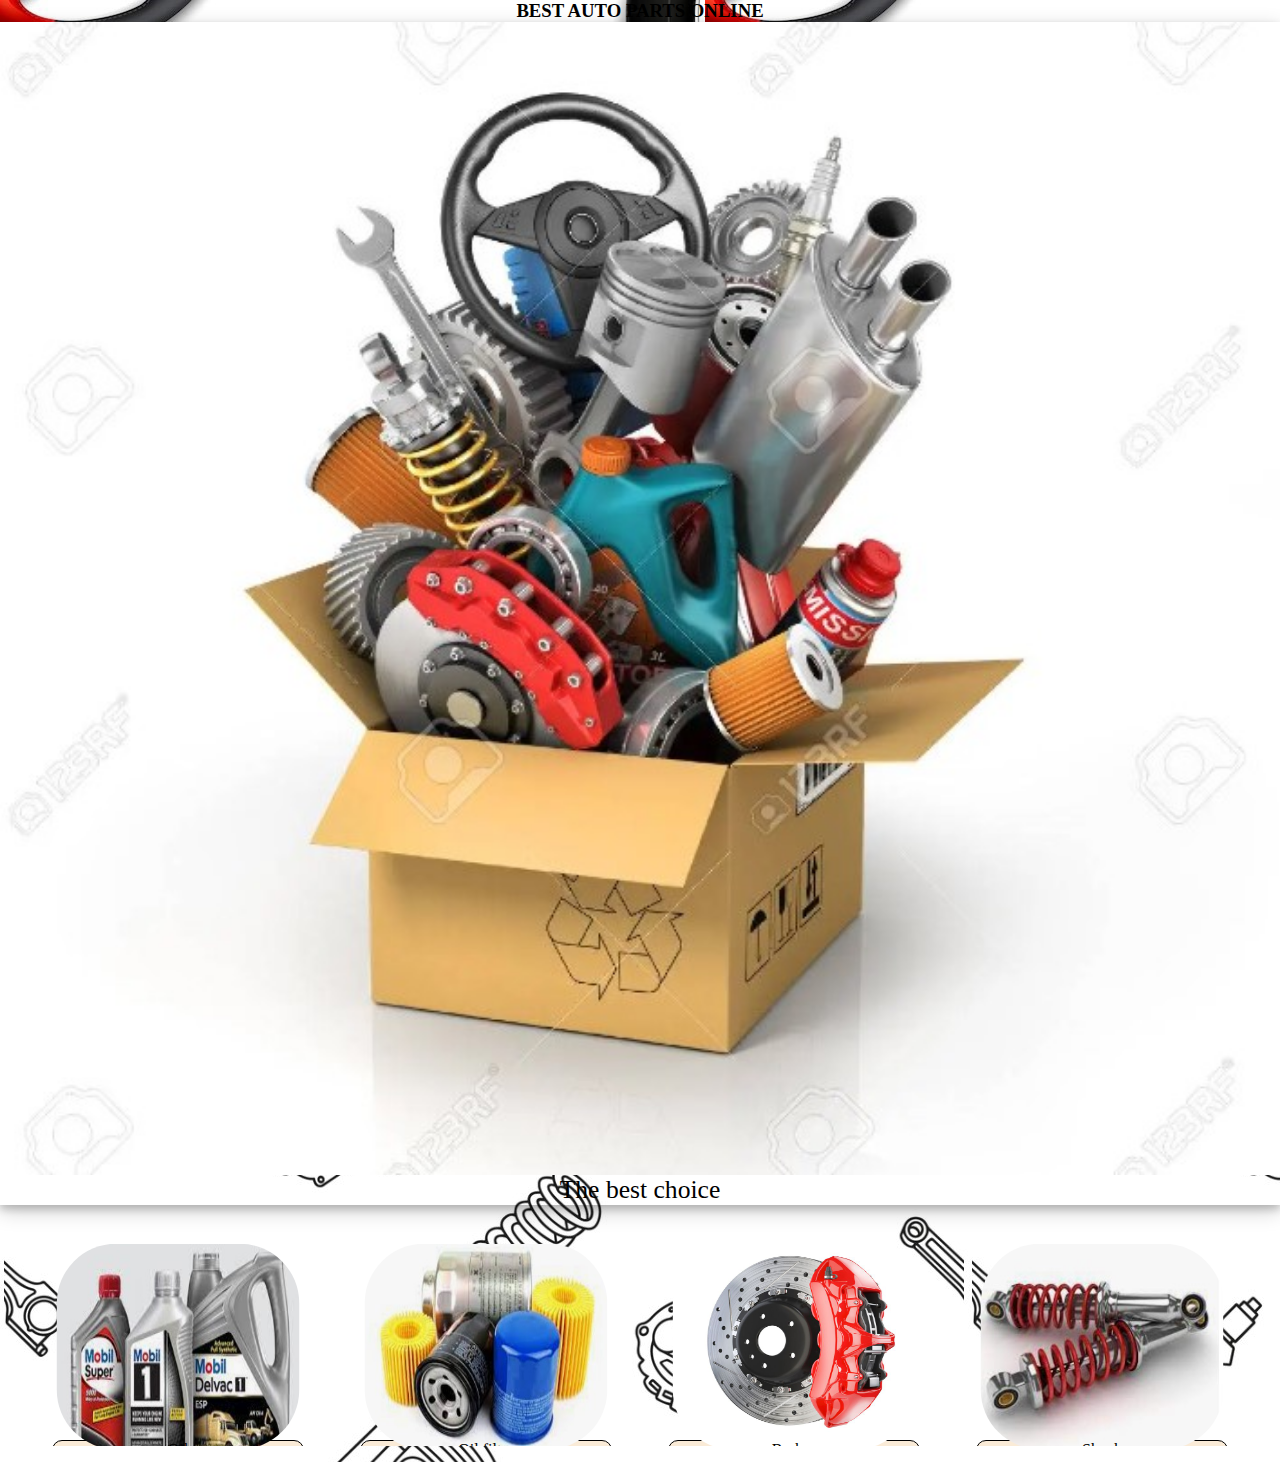
<file: HM #5/index.html>
<!DOCTYPE html>
<html lang="en">

<head>
    <meta charset="UTF-8">
    <meta http-equiv="X-UA-Compatible" content="IE=edge">
    <meta name="viewport" content="width=device-width, initial-scale=1.0">
    <link rel="stylesheet" href="styles/cars.css">
    <link rel="shortcut icon" href="images/icons8-carpool-50.png" type="">
    <title>Dog</title>
</head>

<body>
    <header class="logo">
        <div class="logoText">Best auto parts online</div>  
    </header>
    <main class="main-class">
        <section class="details-container">
            <img src="images/box.jpg" class="details-image">
            <span class="details-title">The best choice</span>
        </section>
        <ul class="thumbnails-list">
            <li class="thumbnails-item">
                <a class="thumbnails-anchor" href="#">
                    <img src="images/oil.jpg" class="thumbnails-image">
                    <span class="thumbnails-title">Oil</span>
                </a>
            </li>
            <li class="thumbnails-item">
                <a class="thumbnails-anchor" href="#">
                    <img src="images/oil_filter.jpg" class="thumbnails-image">
                    <span class="thumbnails-title">Oil filter</span>
                </a>
            </li>
            <li class="thumbnails-item">
                <a class="thumbnails-anchor" href="#">
                    <img src="images/Brake.jpg" class="thumbnails-image">
                    <span class="thumbnails-title">Brakes</span>
                </a>
            </li>
            <li class="thumbnails-item">
                <a class="thumbnails-anchor" href="#">
                    <img src="images/shock-absorber.jpg" class="thumbnails-image">
                    <span class="thumbnails-title">Shock</span>
                </a>
            </li>
            <li class="thumbnails-item">
                <a class="thumbnails-anchor" href="#">
                    <img src="images/battery.jpg" class="thumbnails-image">
                    <span class="thumbnails-title">Battery</span>
                </a>
            </li>
            <li class="thumbnails-item">
                <a class="thumbnails-anchor" href="#">
                    <img src="images/bulb.jpg" class="thumbnails-image">
                    <span class="thumbnails-title">Bulbs</span>
                </a>
            </li>
            <li class="thumbnails-item">
                <a class="thumbnails-anchor" href="#">
                    <img src="images/tire.jpg" class="thumbnails-image">
                    <span class="thumbnails-title">Tires</span>
                </a>
            </li>
            <li class="thumbnails-item">
                <a class="thumbnails-anchor" href="#">
                    <img src="images/wipers.jpg" class="thumbnails-image">
                    <span class="thumbnails-title">Wipers</span>
                </a>
            </li>
            <li class="thumbnails-item">
                <a class="thumbnails-anchor" href="#">
                    <img src="images/navi.jpg" class="thumbnails-image">
                    <span class="thumbnails-title">Navi</span>
                </a>
            </li>
            <li class="thumbnails-item">
                <a class="thumbnails-anchor" href="#">
                    <img src="images/Sound.jpg" class="thumbnails-image">
                    <span class="thumbnails-title">Sound</span>
                </a>
            </li>
            
        </ul>
    </main>
</body>

</html>
</file>
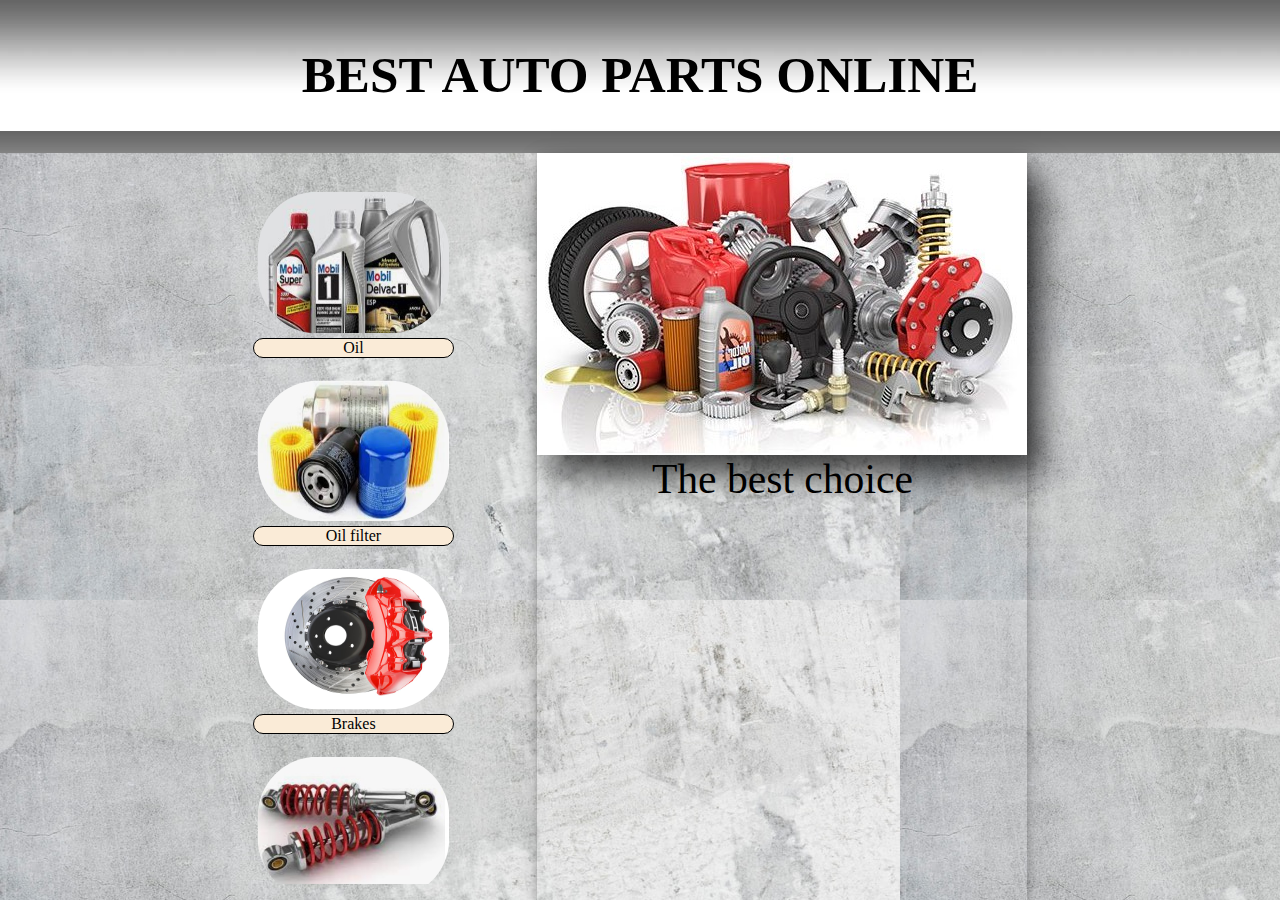
<file: HM#6_FlexMedia - Copy (2)/index.html>
<!DOCTYPE html>
<html lang="en">

<head>
    <meta charset="UTF-8">
    <meta http-equiv="X-UA-Compatible" content="IE=edge">
    <meta name="viewport" content="width=device-width, initial-scale=1.0">
    <link rel="stylesheet" href="styles/cars.css">
    <link rel="shortcut icon" href="images/icons8-carpool-50.png" type="">
    <title>Autoparts online</title>
</head>

<body>
    <header class="logo">
        <div class="logoText">Best auto parts online</div>
    </header>
    <main class="main-class">
        <section class="details-container">
            <img src="images/447.jpg" class="details-image">
            <span class="details-title">The best choice</span>
        </section>
        <ul class="thumbnails-list">
            <li class="thumbnails-item">
                <a class="thumbnails-anchor" href="#">
                    <img src="images/oil.jpg" class="thumbnails-image">
                    <span class="thumbnails-title">Oil</span>
                </a>
            </li>
            <li class="thumbnails-item">
                <a class="thumbnails-anchor" href="#">
                    <img src="images/oil_filter.jpg" class="thumbnails-image">
                    <span class="thumbnails-title">Oil filter</span>
                </a>
            </li>
            <li class="thumbnails-item">
                <a class="thumbnails-anchor" href="#">
                    <img src="images/Brake.jpg" class="thumbnails-image">
                    <span class="thumbnails-title">Brakes</span>
                </a>
            </li>
            <li class="thumbnails-item">
                <a class="thumbnails-anchor" href="#">
                    <img src="images/shock-absorber.jpg" class="thumbnails-image">
                    <span class="thumbnails-title">Shock</span>
                </a>
            </li>
            <li class="thumbnails-item">
                <a class="thumbnails-anchor" href="#">
                    <img src="images/battery.jpg" class="thumbnails-image">
                    <span class="thumbnails-title">Battery</span>
                </a>
            </li>
            <li class="thumbnails-item">
                <a class="thumbnails-anchor" href="#">
                    <img src="images/bulb.jpg" class="thumbnails-image">
                    <span class="thumbnails-title">Bulbs</span>
                </a>
            </li>
            <li class="thumbnails-item">
                <a class="thumbnails-anchor" href="#">
                    <img src="images/tire.jpg" class="thumbnails-image">
                    <span class="thumbnails-title">Tires</span>
                </a>
            </li>
            <li class="thumbnails-item">
                <a class="thumbnails-anchor" href="#">
                    <img src="images/wipers.jpg" class="thumbnails-image">
                    <span class="thumbnails-title">Wipers</span>
                </a>
            </li>
            <li class="thumbnails-item">
                <a class="thumbnails-anchor" href="#">
                    <img src="images/navi.jpg" class="thumbnails-image">
                    <span class="thumbnails-title">Navi</span>
                </a>
            </li>
            <li class="thumbnails-item">
                <a class="thumbnails-anchor" href="#">
                    <img src="images/Sound.jpg" class="thumbnails-image">
                    <span class="thumbnails-title">Sound</span>
                </a>
            </li>
        </ul>
    </main>
</body>


</html>
</file>
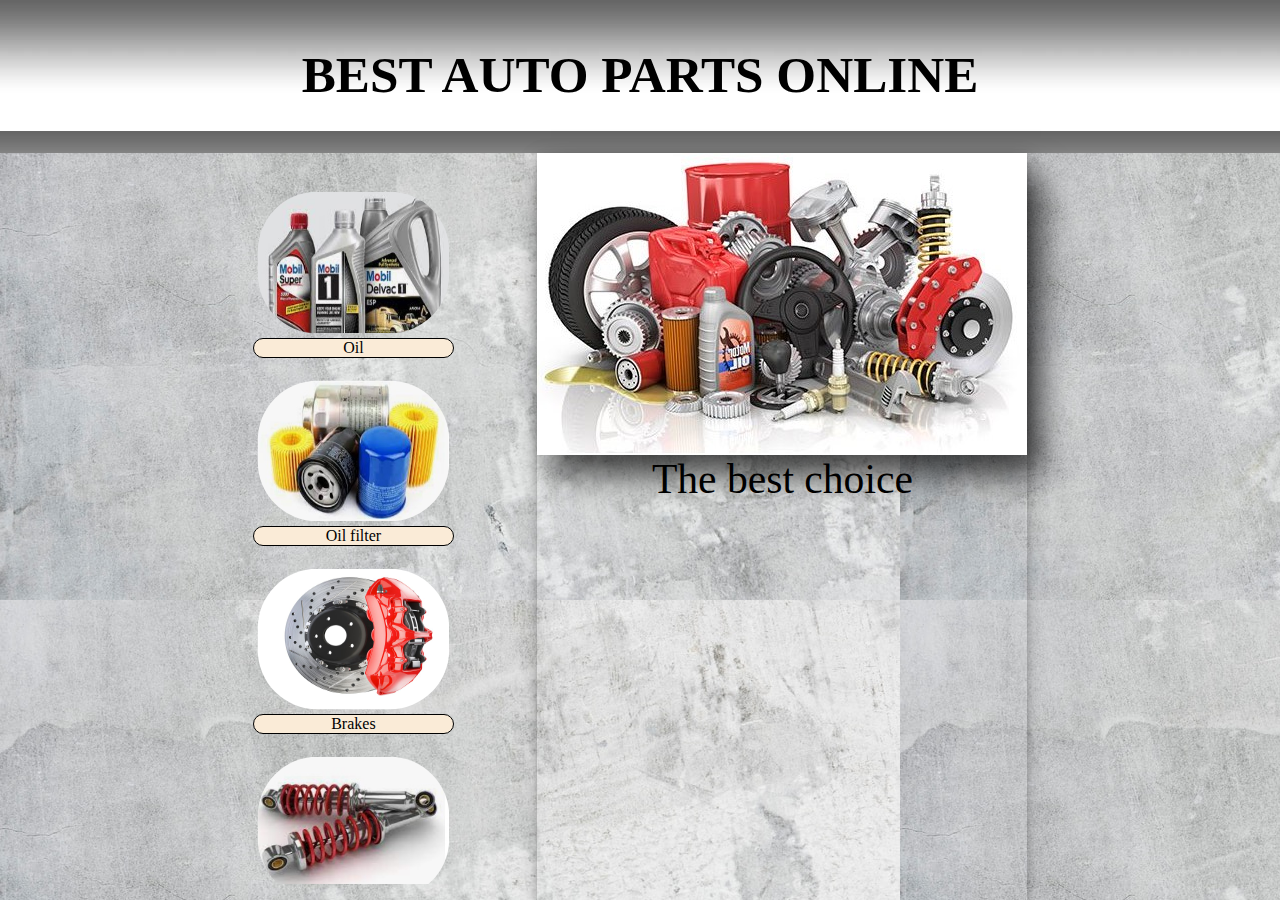
<file: HM#6_FlexMedia/index.html>
<!DOCTYPE html>
<html lang="en">

<head>
    <meta charset="UTF-8">
    <meta http-equiv="X-UA-Compatible" content="IE=edge">
    <meta name="viewport" content="width=device-width, initial-scale=1.0">
    <link rel="stylesheet" href="styles/cars.css">
    <link rel="shortcut icon" href="images/icons8-carpool-50.png" type="">
    <title>Autoparts online</title>
</head>

<body>
    <header class="logo">
        <div class="logoText">Best auto parts online</div>
    </header>
    <main class="main-class">
        <section class="details-container">
            <img src="images/447.jpg" class="details-image">
            <span class="details-title">The best choice</span>
        </section>
        <ul class="thumbnails-list">
            <li class="thumbnails-item">
                <a class="thumbnails-anchor" href="#">
                    <img src="images/oil.jpg" class="thumbnails-image">
                    <span class="thumbnails-title">Oil</span>
                </a>
            </li>
            <li class="thumbnails-item">
                <a class="thumbnails-anchor" href="#">
                    <img src="images/oil_filter.jpg" class="thumbnails-image">
                    <span class="thumbnails-title">Oil filter</span>
                </a>
            </li>
            <li class="thumbnails-item">
                <a class="thumbnails-anchor" href="#">
                    <img src="images/Brake.jpg" class="thumbnails-image">
                    <span class="thumbnails-title">Brakes</span>
                </a>
            </li>
            <li class="thumbnails-item">
                <a class="thumbnails-anchor" href="#">
                    <img src="images/shock-absorber.jpg" class="thumbnails-image">
                    <span class="thumbnails-title">Shock</span>
                </a>
            </li>
            <li class="thumbnails-item">
                <a class="thumbnails-anchor" href="#">
                    <img src="images/battery.jpg" class="thumbnails-image">
                    <span class="thumbnails-title">Battery</span>
                </a>
            </li>
            <li class="thumbnails-item">
                <a class="thumbnails-anchor" href="#">
                    <img src="images/bulb.jpg" class="thumbnails-image">
                    <span class="thumbnails-title">Bulbs</span>
                </a>
            </li>
            <li class="thumbnails-item">
                <a class="thumbnails-anchor" href="#">
                    <img src="images/tire.jpg" class="thumbnails-image">
                    <span class="thumbnails-title">Tires</span>
                </a>
            </li>
            <li class="thumbnails-item">
                <a class="thumbnails-anchor" href="#">
                    <img src="images/wipers.jpg" class="thumbnails-image">
                    <span class="thumbnails-title">Wipers</span>
                </a>
            </li>
            <li class="thumbnails-item">
                <a class="thumbnails-anchor" href="#">
                    <img src="images/navi.jpg" class="thumbnails-image">
                    <span class="thumbnails-title">Navi</span>
                </a>
            </li>
            <li class="thumbnails-item">
                <a class="thumbnails-anchor" href="#">
                    <img src="images/Sound.jpg" class="thumbnails-image">
                    <span class="thumbnails-title">Sound</span>
                </a>
            </li>
        </ul>
    </main>
</body>


</html>
</file>
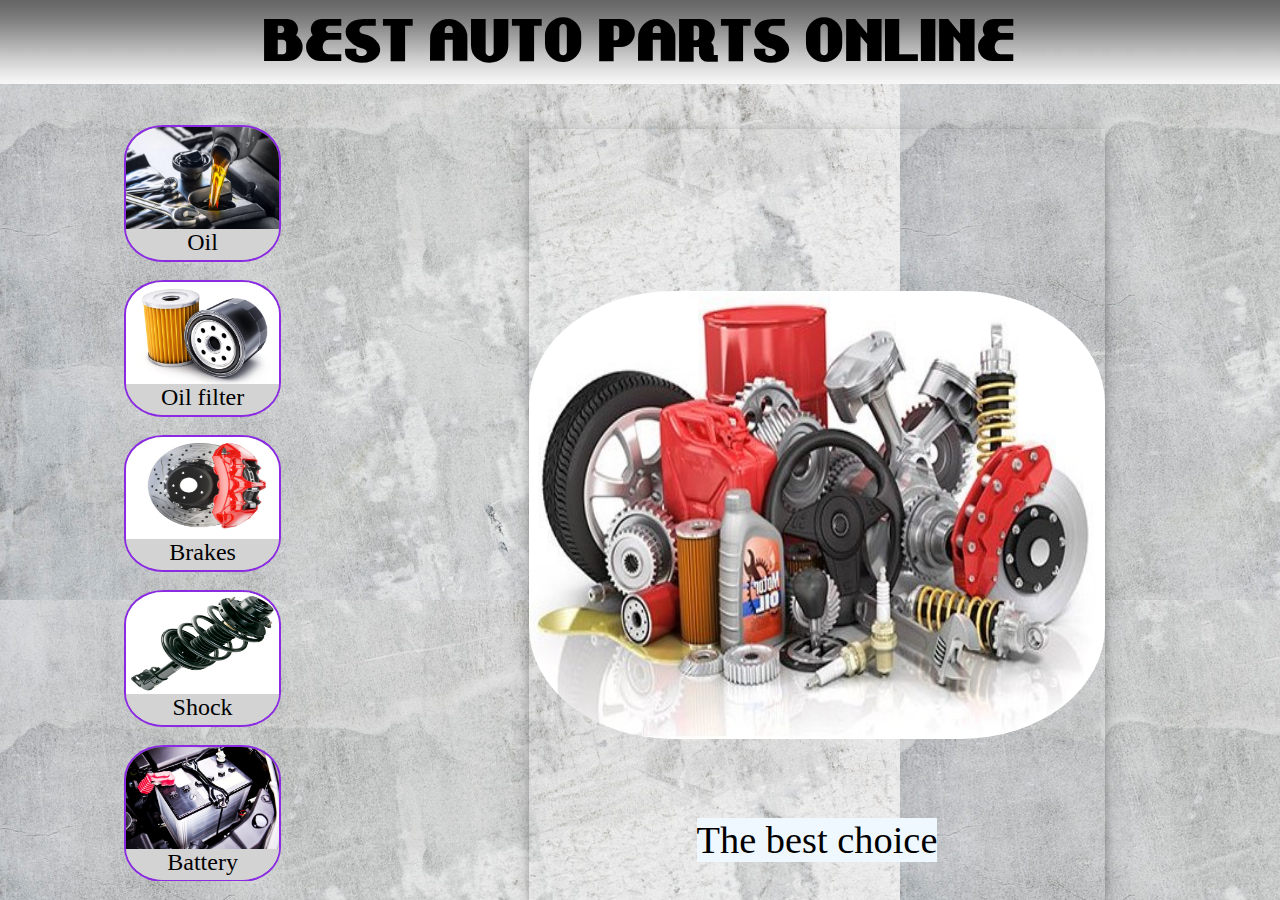
<file: HW#8_JS/index.html>
<!DOCTYPE html>
<html lang="en">

<head>
    <meta charset="UTF-8">
    <meta http-equiv="X-UA-Compatible" content="IE=edge">
    <meta name="viewport" content="width=device-width, initial-scale=1.0">
    <link rel="stylesheet" href="styles/cars.css">
    <link rel="shortcut icon" href="images/icons8-carpool-50.png" type="">
    <title>Autoparts online</title>
</head>

<body>
    <header class="logo">
        <div class="logoText">Best auto parts online</div>
    </header>
    <main class="main-class">
        <section class="details-container">
            <img src="images/447.jpg" class="details-image">
            <span class="details-title">The best choice</span>
        </section>
        <ul class="thumbnails-list">
            <li class="thumbnails-item">
                <a class="thumbnails-anchor" href="#" data-detailes-image="images/oil.jpg" data-detailes-title="Oil">
                    <img src="images/oil.jpg" class="thumbnails-image">
                    <span class="thumbnails-title">Oil</span>
                </a>
            </li>
            <li class="thumbnails-item">
                <a class="thumbnails-anchor" href="#" data-detailes-image="images/oil_filter.jpg" data-detailes-title="Oil filter">
                    <img src="images/oil_filter.jpg" class="thumbnails-image">
                    <span class="thumbnails-title">Oil filter</span>
                </a>
            </li>
            <li class="thumbnails-item">
                <a class="thumbnails-anchor" href="#" data-detailes-image="images/Brake.jpg" data-detailes-title="Brakes">
                    <img src="images/Brake.jpg" class="thumbnails-image">
                    <span class="thumbnails-title">Brakes</span>
                </a>
            </li>
            <li class="thumbnails-item">
                <a class="thumbnails-anchor" href="#" data-detailes-image="images/shock-absorber.jpg" data-detailes-title="Shock">
                    <img src="images/shock-absorber.jpg" class="thumbnails-image">
                    <span class="thumbnails-title">Shock</span>
                </a>
            </li>
            <li class="thumbnails-item">
                <a class="thumbnails-anchor" href="#" data-detailes-image="images/battery.jpg" data-detailes-title="Battery">
                    <img src="images/battery.jpg" class="thumbnails-image">
                    <span class="thumbnails-title">Battery</span>
                </a>
            </li>
            <li class="thumbnails-item">
                <a class="thumbnails-anchor" href="#" data-detailes-image="images/bulb.jpg" data-detailes-title="Bulb">
                    <img src="images/bulb.jpg" class="thumbnails-image">
                    <span class="thumbnails-title">Bulbs</span>
                </a>
            </li>
            <li class="thumbnails-item">
                <a class="thumbnails-anchor" href="#" data-detailes-image="images/tire.jpg" data-detailes-title="Tires">
                    <img src="images/tire.jpg" class="thumbnails-image">
                    <span class="thumbnails-title">Tires</span>
                </a>
            </li>
            <li class="thumbnails-item">
                <a class="thumbnails-anchor" href="#" data-detailes-image="images/wipers.jpg" data-detailes-title="Wipers">
                    <img src="images/wipers.jpg" class="thumbnails-image">
                    <span class="thumbnails-title">Wipers</span>
                </a>
            </li>
            <li class="thumbnails-item">
                <a class="thumbnails-anchor" href="#" data-detailes-image="images/navi.jpg" data-detailes-title="Navi">
                    <img src="images/navi.jpg" class="thumbnails-image">
                    <span class="thumbnails-title">Navi</span>
                </a>
            </li>
            <li class="thumbnails-item">
                <a class="thumbnails-anchor" href="#" data-detailes-image="images/Sound.jpg" data-detailes-title="Sound">
                    <img src="images/Sound.jpg" class="thumbnails-image">
                    <span class="thumbnails-title">Sound</span>
                </a>
            </li>
        </ul>
    </main>
    <script src="cars.js"></script>
</body>


</html>
</file>
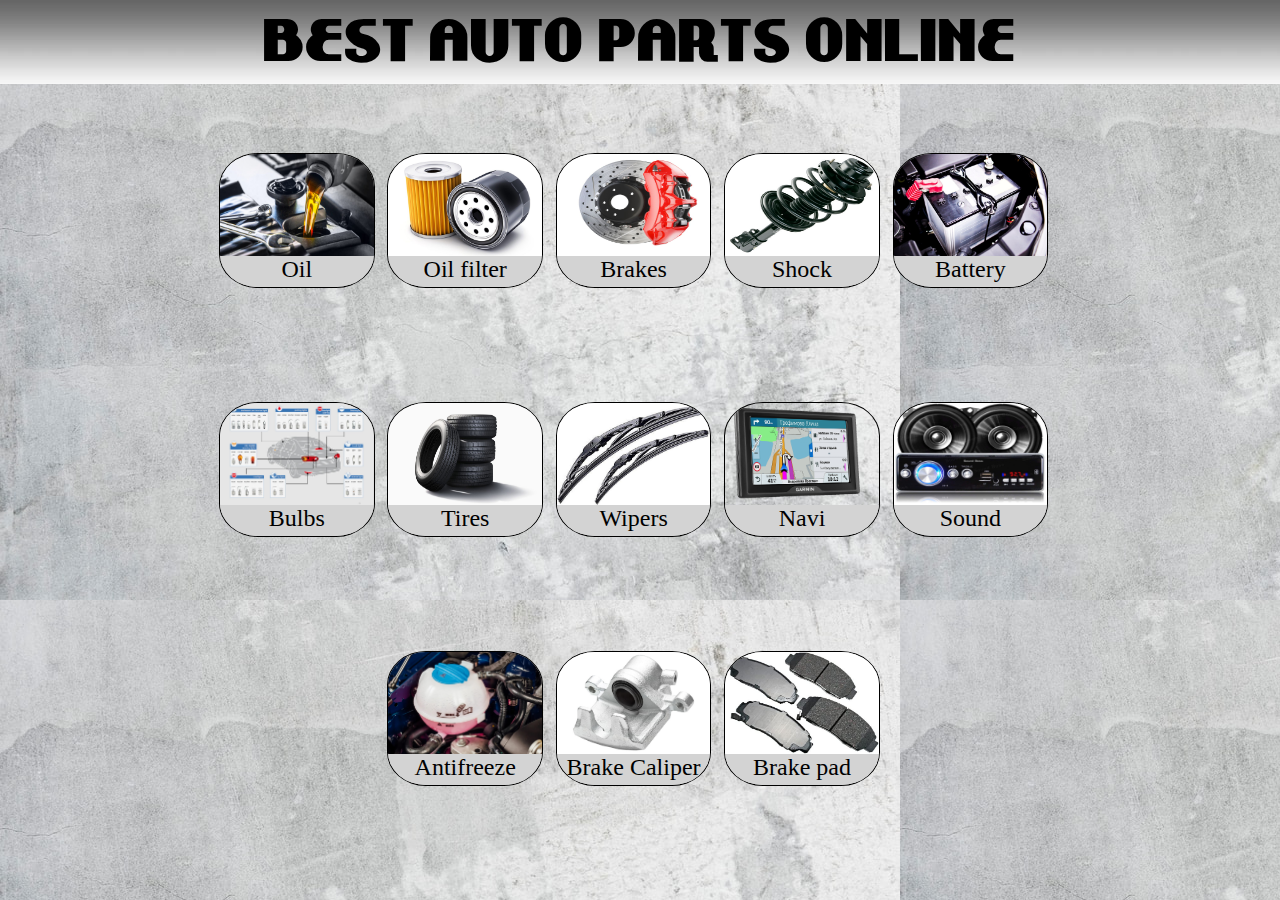
<file: HW#9_JS/index.html>
<!DOCTYPE html>
<html lang="en">

<head>
    <meta charset="UTF-8">
    <meta http-equiv="X-UA-Compatible" content="IE=edge">
    <meta name="viewport" content="width=device-width, initial-scale=1.0">
    <link rel="stylesheet" href="styles/cars.css">
    <link rel="shortcut icon" href="images/icons8-carpool-50.png" type="">
    <title>Autoparts online</title>
</head>

<body>
    <header class="logo">
        <div class="logoText">Best auto parts online</div>
    </header>
    <main class="main-class hidden">
        <section class="details-container">
            <div class="details-frame">
                <img src="images/Button_X.jpg" id="hide-button" onclick="hideElement()">
                <img src="images/447.jpg" class="details-image">
                <span class="details-title">The best choice</span>
            </div>
        </section>
        <ul class="thumbnails-list">
            <li class="thumbnails-item">
                <a class="thumbnails-anchor" href="#" data-detailes-image="images/oil.jpg" data-detailes-title="Oil">
                    <img src="images/oil.jpg" class="thumbnails-image">
                    <span class="thumbnails-title">Oil</span>
                </a>
            </li>
            <li class="thumbnails-item">
                <a class="thumbnails-anchor" href="#" data-detailes-image="images/oil_filter.jpg"
                    data-detailes-title="Oil filter">
                    <img src="images/oil_filter.jpg" class="thumbnails-image">
                    <span class="thumbnails-title">Oil filter</span>
                </a>
            </li>
            <li class="thumbnails-item">
                <a class="thumbnails-anchor" href="#" data-detailes-image="images/Brake.jpg"
                    data-detailes-title="Brakes">
                    <img src="images/Brake.jpg" class="thumbnails-image">
                    <span class="thumbnails-title">Brakes</span>
                </a>
            </li>
            <li class="thumbnails-item">
                <a class="thumbnails-anchor" href="#" data-detailes-image="images/shock-absorber.jpg"
                    data-detailes-title="Shock">
                    <img src="images/shock-absorber.jpg" class="thumbnails-image">
                    <span class="thumbnails-title">Shock</span>
                </a>
            </li>
            <li class="thumbnails-item">
                <a class="thumbnails-anchor" href="#" data-detailes-image="images/battery.jpg"
                    data-detailes-title="Battery">
                    <img src="images/battery.jpg" class="thumbnails-image">
                    <span class="thumbnails-title">Battery</span>
                </a>
            </li>
            <li class="thumbnails-item">
                <a class="thumbnails-anchor" href="#" data-detailes-image="images/bulb.jpg" data-detailes-title="Bulb">
                    <img src="images/bulb.jpg" class="thumbnails-image">
                    <span class="thumbnails-title">Bulbs</span>
                </a>
            </li>
            <li class="thumbnails-item">
                <a class="thumbnails-anchor" href="#" data-detailes-image="images/tire.jpg" data-detailes-title="Tires">
                    <img src="images/tire.jpg" class="thumbnails-image">
                    <span class="thumbnails-title">Tires</span>
                </a>
            </li>
            <li class="thumbnails-item">
                <a class="thumbnails-anchor" href="#" data-detailes-image="images/wipers.jpg"
                    data-detailes-title="Wipers">
                    <img src="images/wipers.jpg" class="thumbnails-image">
                    <span class="thumbnails-title">Wipers</span>
                </a>
            </li>
            <li class="thumbnails-item">
                <a class="thumbnails-anchor" href="#" data-detailes-image="images/navi.jpg" data-detailes-title="Navi">
                    <img src="images/navi.jpg" class="thumbnails-image">
                    <span class="thumbnails-title">Navi</span>
                </a>
            </li>
            <li class="thumbnails-item">
                <a class="thumbnails-anchor" href="#" data-detailes-image="images/Sound.jpg"
                    data-detailes-title="Sound">
                    <img src="images/Sound.jpg" class="thumbnails-image">
                    <span class="thumbnails-title">Sound</span>
                </a>
            </li>
            <li class="thumbnails-item">
                <a class="thumbnails-anchor" href="#" data-detailes-image="images/antifreeze.jpg"
                    data-detailes-title="Antifreeze">
                    <img src="images/antifreeze.jpg" class="thumbnails-image">
                    <span class="thumbnails-title">Antifreeze</span>
                </a>
            </li>
            <li class="thumbnails-item">
                <a class="thumbnails-anchor" href="#" data-detailes-image="images/brake_caliper.jpg"
                    data-detailes-title="Brake Caliper">
                    <img src="images/brake_caliper.jpg" class="thumbnails-image">
                    <span class="thumbnails-title">Brake Caliper</span>
                </a>
            </li>
            <li class="thumbnails-item">
                <a class="thumbnails-anchor" href="#" data-detailes-image="images/breke_pad.jpg"
                    data-detailes-title="Brake pad">
                    <img src="images/breke_pad.jpg" class="thumbnails-image">
                    <span class="thumbnails-title">Brake pad</span>
                </a>
            </li>
            
        </ul>
    </main>
    <script src="cars.js"></script>
</body>


</html>
</file>
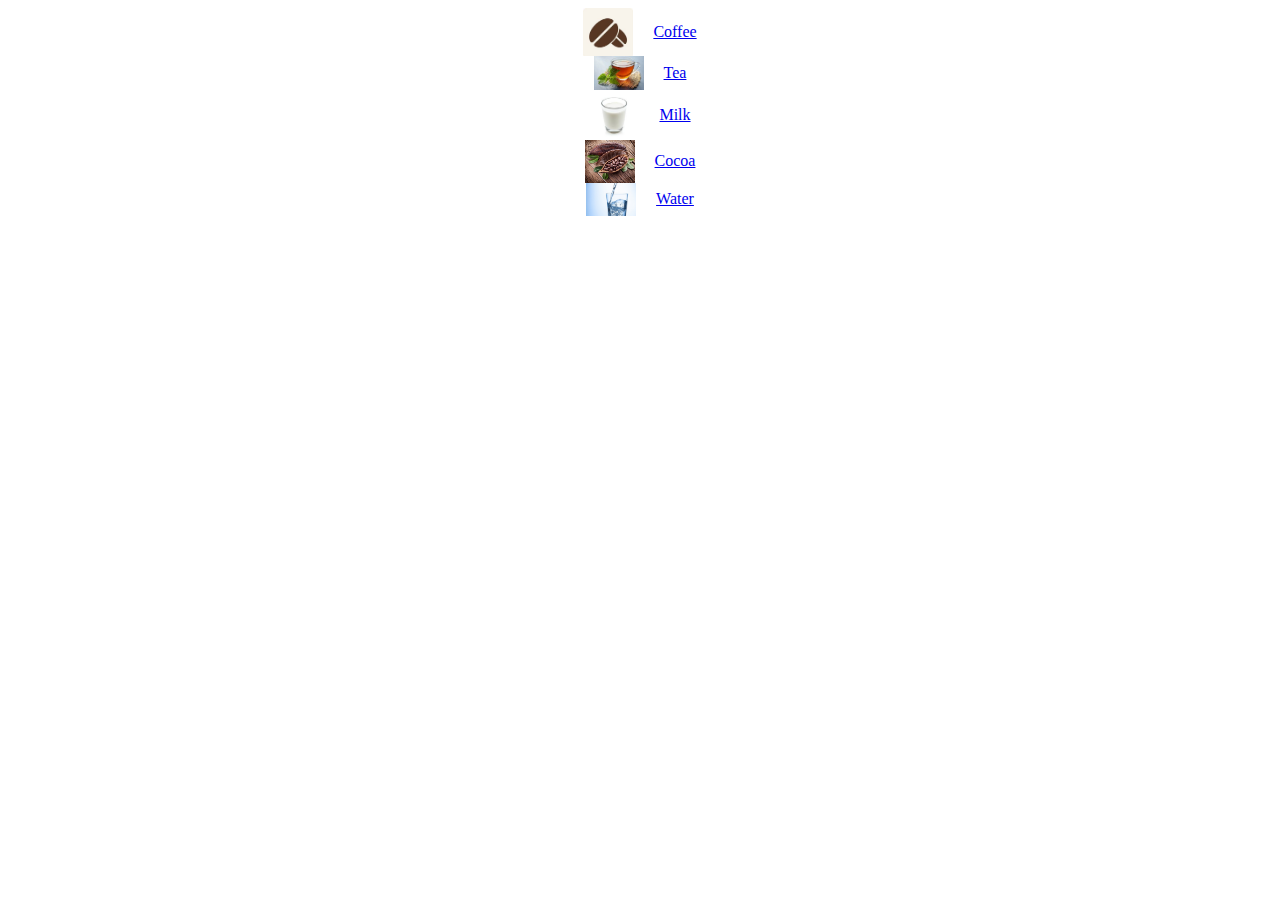
<file: Lesson_3/IntroductionHTMLKramarenko.html>
<!DOCTYPE html>
<html lang="en">
<head>
    <meta charset="UTF-8">
    <meta http-equiv="X-UA-Compatible" content="IE=edge">
    <meta name="viewport" content="width=device-width, initial-scale=1.0">
    <title>Document</title>
    <style>
      div {display: flex;justify-content: center;align-items: center;}
      img{width: 50px; padding-right: 20px;}
    </style>
</head>
<body>   
    <div><img  src="img/coffeedeals.jfif" ><a href="https://www.coffeedeals.co.il/" target="_blank">Coffee</a></div>
    <div><img  src="img/Tea.jfif" ><a href="https://il.iherb.com/c/herbal-tea" target="_blank">Tea</a></div>
    <div><img  src="img/Milk.jfif" ><a href="https://healthline.com/nutrition/milk-benefits" target="_blank">Milk</a></div>
    <div><img  src="img/Cocoa.jpg" ><a href="https://en.wikipedia.org/wiki/Cocoa_bean" target="_blank">Cocoa</a></div>
    <div><img  src="img/Water.jpg" ><a href="https://mdpi.com/journal/water" target="_blank">Water</a></div>
</body>
</html>
</file>
<file: HM #5/styles/cars.css>
html{
height: 100%;
margin: 0;
padding: 0;
}
body{
    height: 100%;
    background-image: url(../images/main-back.jpg);
    display: flex;
    flex-direction: column;
    margin: 0;
    padding: 0;
}
.logo{
    display: flex;
    background-image: url(../images/header.jpg);
    height: 27vw;
    justify-content: center;
    align-items: center;
}
.logoText{
   font-size: 1.17em;
   font-weight: bold;
   text-transform: uppercase;
}
.main-class{
display: flex;
flex-direction: column;

}
.details-container{
display: flex;
flex-direction: column;
align-items: center;
box-shadow: 0 4px 8px 0 rgba(0, 0, 0, 0.2), 0 6px 20px 0 rgba(0, 0, 0, 0.19);
}
.details-image{
    width: 100%;    
}
.details-title{
    display: flex;
    font-size: 1.60em;

}
.thumbnails-list{
display: flex;
flex-wrap: wrap;
max-height: 25vh;
overflow-y: scroll;
list-style: none;
justify-content: space-around;
padding-left: 1.5em;
padding-right: 1.5em;
}
.thumbnails-item{
margin-top: 2vh;
border-radius: 25%;
position: relative;
}
.thumbnails-anchor{
    text-decoration: none;

}
.thumbnails-image{
    width: 19vw;
    height: 16vw;
    border-radius: 5vw;
    padding: 0.3em;
    
}
.thumbnails-title{
    display: block;
    text-align: center;
    margin-top: -7%;
    border-radius: 4vw;
    color: black;
    background-color: antiquewhite;
    border: solid 0.5px;


}
</file>
<file: HM#6_FlexMedia - Copy (2)/styles/cars.css>
html {
    height: 100%;
    margin: 0;
    padding: 0;
}

body {
    height: 100%;
    background-image: url(../images/texture-of-an-old-gray-wall.jpg);
    display: flex;
    flex-direction: column;
    margin: 0;
    padding: 0;
}

.logo {
    display: flex;
    background-image: url(../images/images.jfif);
    height: 27vw;
    justify-content: center;
    align-items: center;
}

.logoText {
    font-size: 1.17em;
    font-weight: bold;
    text-transform: uppercase;
}

.main-class {
    display: flex;
    flex-direction: column;

}

.details-container {
    display: flex;
    flex-direction: column;
    align-items: center;
    box-shadow: 0 4px 8px 0 rgba(0, 0, 0, 0.2), 0 6px 20px 0 rgba(0, 0, 0, 0.19);
}

.details-image {
    width: 100%;
}

.details-title {
    display: flex;
    font-size: 1.60em;

}

.thumbnails-list {
    display: flex;
    flex-wrap: wrap;
    max-height: 25vh;
    overflow-y: scroll;
    list-style: none;
    justify-content: space-around;
    padding-left: 1.5em;
    padding-right: 1.5em;
}

.thumbnails-item {
    margin-top: 2vh;
    border-radius: 25%;
    position: relative;
}

.thumbnails-anchor {
    text-decoration: none;

}

.thumbnails-image {
    width: 19vw;
    height: 16vw;
    border-radius: 5vw;
    padding: 0.3em;
    display: block;


}

.thumbnails-title {
    display: block;
    text-align: center;
    border-radius: 4vw;
    color: black;
    background-color: antiquewhite;
    border: solid 0.5px;


}

@media(min-width:500px) {

    body {
        background-image: url(..//images/texture-of-an-old-gray-wall.jpg);
    }

    .main-class {
        flex-direction: row;
    }

    .logoText {
        height: 4vw;
        padding-top: 1%;
    }

    .logo {
        background-image: url(../images/images.jfif);
    }

    .thumbnails-list {
        flex-direction: column;
        order: -1;
        padding-right: 9.5vw;
        padding-left: 20px;
        flex-wrap: nowrap;
        max-height: 75vh;

    }

}

@media (min-width: 1000px) {
    .logoText {
        height: 6vw;
        font-size: 4vw;
    }

    .main-class {
        margin: auto;
    }

    .thumbnails-list {
        padding-right: 6.5vw;
        padding-left: 0;
        max-height: 78vh;
        justify-content: flex-start;
        padding-bottom: 1vw;
    }

    .details-title {
        display: flex;
        font-size: 2.6em
    }

    .thumbnails-image {
        width: 15vw;
        height: 11vw;

    }

    .thumbnails-item:hover,
    .thumbnails-item:active {
        opacity: 0.5;
    }

    .details-image {
        -webkit-box-shadow: 14px 21px 30px 0px rgba(0, 0, 0, 0.7);
        -moz-box-shadow: 14px 21px 30px 0px rgba(0, 0, 0, 0.7);
        box-shadow: 14px 21px 30px 0px rgba(0, 0, 0, 0.7);
    }
}
</file>
<file: HM#6_FlexMedia/styles/cars.css>
html {
    height: 100%;
    margin: 0;
    padding: 0;
}

body {
    height: 100%;
    background-image: url(../images/texture-of-an-old-gray-wall.jpg);
    display: flex;
    flex-direction: column;
    margin: 0;
    padding: 0;
}

.logo {
    display: flex;
    background-image: url(../images/images.jfif);
    height: 27vw;
    justify-content: center;
    align-items: center;
}

.logoText {
    font-size: 1.17em;
    font-weight: bold;
    text-transform: uppercase;
}

.main-class {
    display: flex;
    flex-direction: column;

}

.details-container {
    display: flex;
    flex-direction: column;
    align-items: center;
    box-shadow: 0 4px 8px 0 rgba(0, 0, 0, 0.2), 0 6px 20px 0 rgba(0, 0, 0, 0.19);
}

.details-image {
    width: 100%;
}

.details-title {
    display: flex;
    font-size: 1.60em;

}

.thumbnails-list {
    display: flex;
    flex-wrap: wrap;
    max-height: 25vh;
    overflow-y: scroll;
    list-style: none;
    justify-content: space-around;
    padding-left: 1.5em;
    padding-right: 1.5em;
}

.thumbnails-item {
    margin-top: 2vh;
    border-radius: 25%;
    position: relative;
}

.thumbnails-anchor {
    text-decoration: none;

}

.thumbnails-image {
    width: 19vw;
    height: 16vw;
    border-radius: 5vw;
    padding: 0.3em;
    display: block;


}

.thumbnails-title {
    display: block;
    text-align: center;
    border-radius: 4vw;
    color: black;
    background-color: antiquewhite;
    border: solid 0.5px;


}

@media(min-width:500px) {

    body {
        background-image: url(..//images/texture-of-an-old-gray-wall.jpg);
    }

    .main-class {
        flex-direction: row;
    }

    .logoText {
        height: 4vw;
        padding-top: 1%;
    }

    .logo {
        background-image: url(../images/images.jfif);
    }

    .thumbnails-list {
        flex-direction: column;
        order: -1;
        padding-right: 9.5vw;
        padding-left: 20px;
        flex-wrap: nowrap;
        max-height: 75vh;

    }

}

@media (min-width: 1000px) {
    .logoText {
        height: 6vw;
        font-size: 4vw;
    }

    .main-class {
        margin: auto;
    }

    .thumbnails-list {
        padding-right: 6.5vw;
        padding-left: 0;
        max-height: 78vh;
        justify-content: flex-start;
        padding-bottom: 1vw;
    }

    .details-title {
        display: flex;
        font-size: 2.6em
    }

    .thumbnails-image {
        width: 15vw;
        height: 11vw;

    }

    .thumbnails-item:hover,
    .thumbnails-item:active {
        opacity: 0.5;
    }

    .details-image {
        -webkit-box-shadow: 14px 21px 30px 0px rgba(0, 0, 0, 0.7);
        -moz-box-shadow: 14px 21px 30px 0px rgba(0, 0, 0, 0.7);
        box-shadow: 14px 21px 30px 0px rgba(0, 0, 0, 0.7);
    }
}
</file>
<file: HW#8_JS/styles/cars.css>
@font-face {
    font-family: airstream;
    src: url(fonts/Airstream-webfont.svg);
    src: url(fonts/Airstream-webfont.woff);
}
@font-face {
    font-family: lakeshor;
    src: url(fonts/LAKESHOR-webfont.svg);
    src: url(fonts/LAKESHOR-webfont.woff);
}
html {
    height: 100%
}
body {
    --thumbnails-image-width: 25vw;
    --thumbnails-image-height: 15vw;
    --thumbnails-title-height: calc(var(--thumbnails-image-height) * 0.33);
    --details-image-width: 60vw;
    --details-image-height: 50vw;
}
body {
    height: 100%;
    background-image: url(../images/texture-of-an-old-gray-wall.jpg);
    display: flex;
    flex-direction: column;
   
    margin: 0;
}
.logo {
    display: block;
    text-align: center;
    background-image: url(../images/images.jfif);
    font-size: 1.2em;
    text-transform: uppercase;
    font-family: lakeshor;
    
   
}
.logoText {
    margin-top: 10px;
    margin-bottom: 10px;
    font-size: 1.5em;
}
.main-class {
    display: flex;
    flex-direction: column;
    justify-content: center;
    flex-grow: 1;
}
.details-container {
    display: flex;
    flex-direction: column;
    align-items: center;
    margin-bottom: 2vh;
    
}
.details-frame {
    position: relative;
}
.details-image {
    width: var(--details-image-width);
    height: var(--details-image-height);
    border-radius: 25%;
}
.details-title {
    display: block;
    background-color: aliceblue;
    position: absolute;
    bottom: 89vw;
    font-size: 6vw;
}
.thumbnails-list {
    display: flex;
    flex-wrap: wrap;
    max-height: 37vh;
    overflow-y: scroll;
    list-style: none;
    justify-content: space-around;
    padding-left: 0;
    margin-top: 3vh;
}
.thumbnails-item {
    border: solid 2px blueviolet;
    margin-top: 2vh;
    border-radius: 25%;
    overflow: hidden;
    min-height: calc(var(--thumbnails-image-height) + var(--thumbnails-title-height));
    min-width: var(--thumbnails-image-width);
    max-width: var(--thumbnails-image-width);
    margin-left: 1vw;
}
.thumbnails-item:hover {
    transform: scale(1.1);
    
}
.thumbnails-anchor {
    text-decoration: none;
}
.thumbnails-image {
    width: var(--thumbnails-image-width);
    height: var(--thumbnails-image-height);
    display: block;
}
.thumbnails-title {
    display: block;
    text-align: center;
    background-color: lightgray;
    color: black;
    height: var(--thumbnails-title-height);
    
}
@media (min-width: 560px) {
    body {
        --thumbnails-image-width: 12vw;
        --thumbnails-image-height: 8vw;
        --thumbnails-title-height: calc(var(--thumbnails-image-height) * 0.30);
        --details-image-width: 45vw;
        --details-image-height: 35vw;
    }
    .logo {
        font-size: 1em;
        max-height: 15vw;
    }
    .logoText {
        font-size: 2em;
    }
    .main-class {
        flex-direction: row;
        justify-content: space-around;
    }
   

    .details-container {
        justify-content: center;
        margin-bottom: 0;
    }
    .thumbnails-list {
        padding-right: 2vw;
        flex-direction: column;
        flex-wrap: nowrap;
        max-height: 75vh;
        order: -1;
        justify-content: flex-start;
       

    }
   


}
@media (min-width: 1000px) {
    .details-container {
        margin-top: 5vh;
        margin-right: 5vw;
        box-shadow: 0 4px 8px 0 rgba(0, 0, 0, 0.2), 0 6px 20px 0 rgba(0, 0, 0, 0.19);
    }
    .details-title {
        display: block;
        background-color: aliceblue;
        position: absolute;
        bottom: 3vw;
        font-size: 3vw;
    }
    .logoText {
        font-size: 4em;
    }
    .thumbnails-list {
        
        margin-top: 2.5vh;
        max-height: 86vh;
    }

    .thumbnails-title {
        font-size: 1.5em;
    }
   

}
</file>
<file: HW#9_JS/styles/cars.css>
@font-face {
    font-family: airstream;
    src: url(fonts/Airstream-webfont.svg);
    src: url(fonts/Airstream-webfont.woff);
}

@font-face {
    font-family: lakeshor;
    src: url(fonts/LAKESHOR-webfont.svg);
    src: url(fonts/LAKESHOR-webfont.woff);
}

html {
    height: 100%
}

body {
    --thumbnails-image-width: 25vw;
    --thumbnails-image-height: 15vw;
    --thumbnails-title-height: calc(var(--thumbnails-image-height) * 0.33);
    --details-image-width: 60vw;
    --details-image-height: 50vw;
}

body {
    height: 100%;
    background-image: url(../images/texture-of-an-old-gray-wall.jpg);
    display: flex;
    flex-direction: column;

    margin: 0;
}

.logo {
    display: block;
    text-align: center;
    background-image: url(../images/images.jfif);
    font-size: 1.2em;
    text-transform: uppercase;
    font-family: lakeshor;
    position: fixed;
    width: 100%;


}

#hide-button {
    position: absolute;
    right: 2vw;
    top: 2vh;
    min-width: 7%;
}

.logoText {
    margin-top: 10px;
    margin-bottom: 10px;
    font-size: 1.5em;
}

.hidden .thumbnails-list {
    max-height: 83%;
}

.main-class {
    display: flex;
    flex-direction: column;
    justify-content: center;
    flex-grow: 1;

}

.main-class.hidden {
    justify-content: space-around;
}

.details-container {
    display: flex;
    flex-direction: column;
    align-items: center;
    margin-bottom: 2vh;
}

.hidden .details-container {
    display: none;
}

.details-frame {
    position: relative;
}

.details-image {
    width: var(--details-image-width);
    height: var(--details-image-height);
    border-radius: 3%;

}

.details-title {
    display: block;
    background-color: aliceblue;
    position: absolute;
    font-size: 6vw;
    bottom: 2vh;
    left: 1w;
}

.thumbnails-list {
    display: flex;
    flex-wrap: wrap;
    max-height: 37vh;
    overflow-y: scroll;
    list-style: none;
    justify-content: space-around;
    padding-left: 0;
    margin-top: 3vh;
}

.thumbnails-item {
    border: solid 0.5px black;
    margin-top: 2vh;
    border-radius: 25%;
    overflow: hidden;
    min-height: calc(var(--thumbnails-image-height) + var(--thumbnails-title-height));
    max-height: calc(var(--thumbnails-image-height) + var(--thumbnails-title-height));
    min-width: var(--thumbnails-image-width);
    max-width: var(--thumbnails-image-width);
    margin-left: 1vw;
}

.thumbnails-item:hover {
    transform: scale(1.1);

}

.thumbnails-anchor {
    text-decoration: none;
}

.thumbnails-image {
    width: var(--thumbnails-image-width);
    height: var(--thumbnails-image-height);
    display: block;
}

.thumbnails-title {
    display: block;
    text-align: center;
    background-color: lightgray;
    color: black;
    height: var(--thumbnails-title-height);

}

@media (min-width: 560px) {
    body {
        --thumbnails-image-width: 12vw;
        --thumbnails-image-height: 8vw;
        --thumbnails-title-height: calc(var(--thumbnails-image-height) * 0.30);
        --details-image-width: 45vw;
        --details-image-height: 35vw;
    }

    .details-title {
        bottom: 1.1vh;
    }

    .logo {
        font-size: 1em;
        max-height: 15vw;
    }

    .logoText {
        font-size: 2em;
    }

    .main-class {
        flex-direction: row;
        justify-content: space-around;
    }


    .details-container {
        justify-content: center;
        margin-bottom: 0;
    }

    .hidden .thumbnails-list {
        flex-direction: row;
        flex-wrap: wrap;
        margin-top: 15vh;
        max-width: 73vh;
        justify-content: center;

    }

    .thumbnails-list {
        padding-right: 2vw;
        flex-direction: column;
        flex-wrap: nowrap;
        max-height: 75vh;
        order: -1;
        justify-content: flex-start;
        margin-top: 9vw;


    }

}

@media (min-width: 1000px) {
    .hidden .thumbnails-list {
        flex-direction: row;
        flex-wrap: wrap;
        margin-top: 15vh;
        max-width: 97vh;
    }

    .hidden .thumbnails-list::-webkit-scrollbar {
        display: none;
    }

    .details-container {
        margin-top: 5vh;
        margin-right: 5vw;
    }

    .details-image {
        -webkit-box-shadow: 11px 11px 22px 0px rgba(110, 108, 110, 1);
        -moz-box-shadow: 11px 11px 22px 0px rgba(110, 108, 110, 1);
        box-shadow: 11px 11px 22px 0px rgba(110, 108, 110, 1);
    }

    #hide-button {
        cursor: pointer;
    }

    .details-title {
        bottom: 1.5vh;
        left: 1vw;
        font-size: 3vw;
    }

    .logoText {
        font-size: 4em;
    }

    .thumbnails-title {
        font-size: 1.5em;
    }

}
</file>
